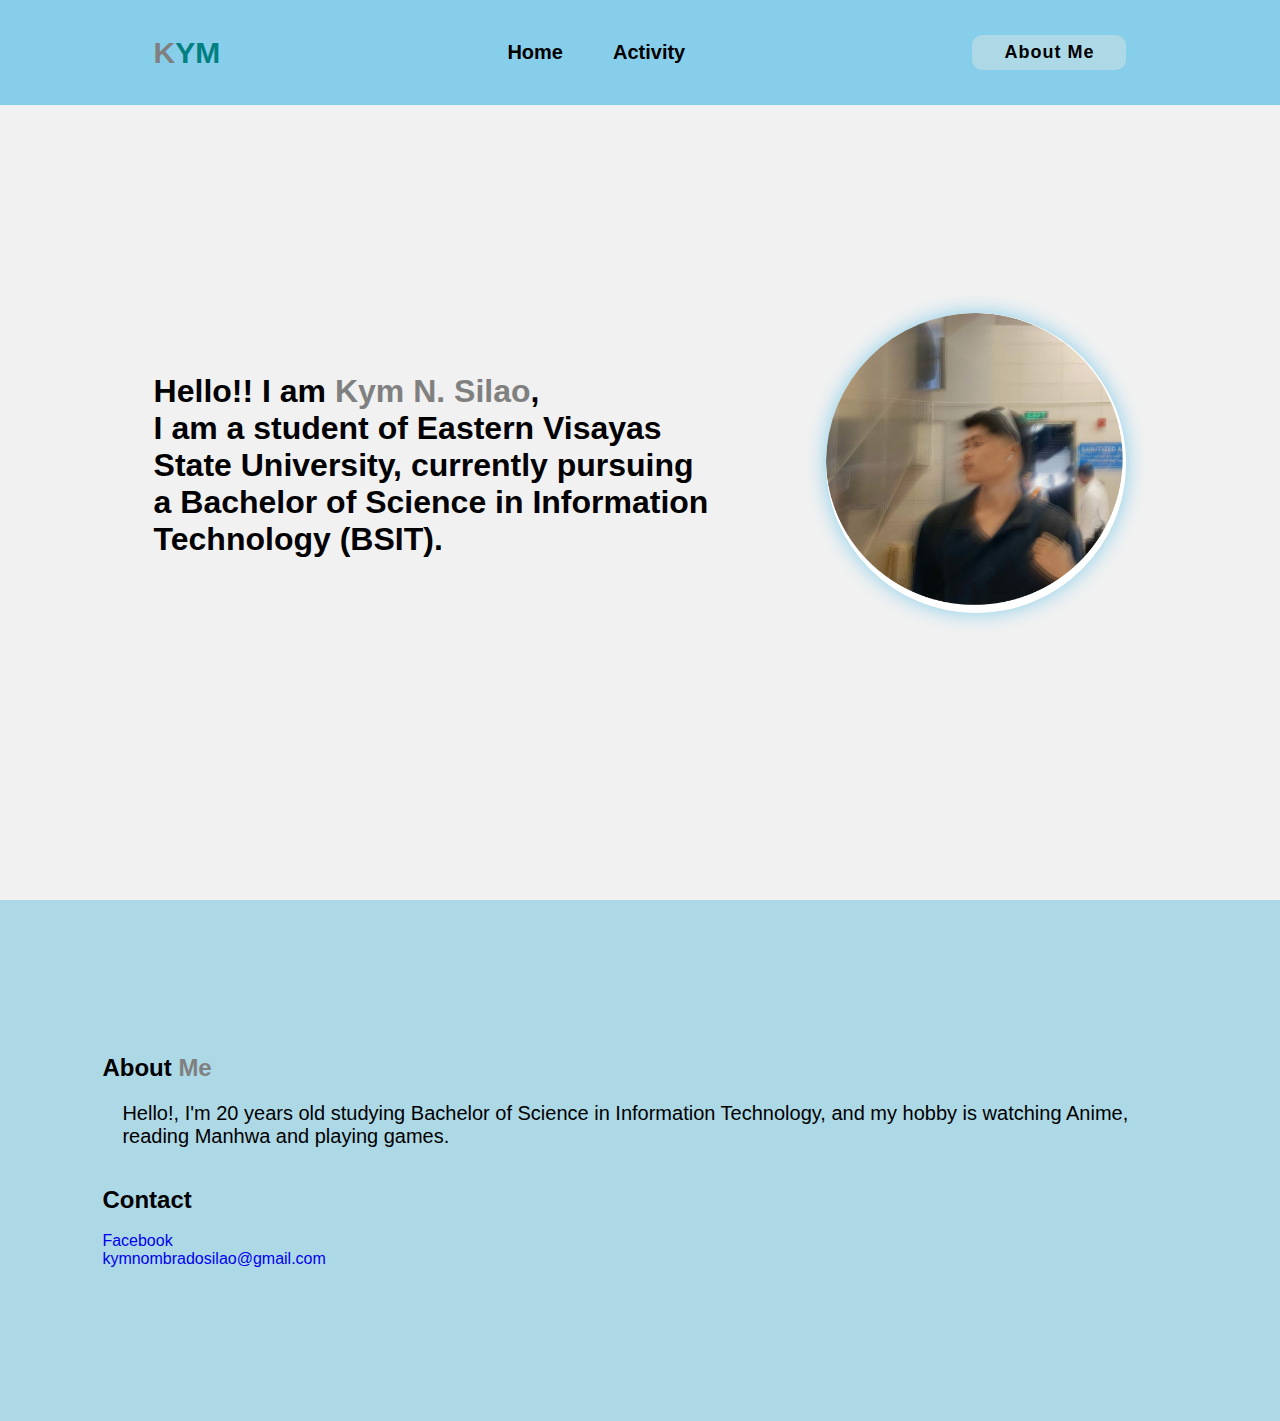
<file: index.html>
<!DOCTYPE html>
<html>
<head>
<link rel="stylesheet" type="text/css" href="style2.css">
<link rel="stylesheet" href="https://cdnjs.cloudflare.com/ajax/libs/font-awesome/6.5.2/css/all.min.css" integrity="sha512-SnH5WK+bZxgPHs44uWIX+LLJAJ9/2PkPKZ5QiAj6Ta86w+fsb2TkcmfRyVX3pBnMFcV7oQPJkl9QevSCWr3W6A==" crossorigin="anonymous" referrerpolicy="no-referrer" />

           <title> Kym's Page </title>


</head>

</body>

<header class="header">

<a href="#" class="logo"><span>K</span>YM</a>

  <div class="navbar">

  <ul>
  
  <li><a href="#"> Home </a></li>
  <li><a href="#"> Activity <i class="fas fa-caret-down"></i> </a>
  
  <div class="dropdown-menu">
  <ul>

  <li><a href="Act 1.html">Act 1</a></li>
  <li><a href="Act 2.html	">Act 2</a></li>
  <li><a href="Act 3.html">Act 3</a></li>
  <li><a href="Tourist Destinations.html">Act 4</a></li>
  <li><a href="Act 4.html">Act 5</a></li>
  <li><a href="Act 5.html">Act 6</a></li>


  </ul>
  </div>
  </li>


  </ul>   
  </div>

  <a href="#abawt" class="about"> About Me </a>
</header>

<section class="home">
<div class="home-content">


<h1>Hello!! I am<span> Kym N. Silao</span>,<br> I am a student of Eastern Visayas State University, currently pursuing a Bachelor of Science in Information Technology (BSIT).</h1>

</div>

<div class="box">
<img src="ako.png">
</section>
</div>

<section class="aboutme">



</div>

<div class="about-content">
<a name="abawt"><h2 class="heading">About <span> Me </span></h2></a>
<p>Hello!, I'm 20 years old studying Bachelor of Science in Information Technology, and my hobby is watching Anime, reading Manhwa and playing games.  </p>

<br>
  <h2>Contact</h2>
<br>
   <ul>
    <li><a href="https://www.facebook.com/kym.silao.1" target="_blank">Facebook</a></li>
    <li><a href="https://mail.google.com/mail/u/0/#inbox">kymnombradosilao@gmail.com</a></li>
  </ul>
</div>
</section>


</body>
</html>
</file>
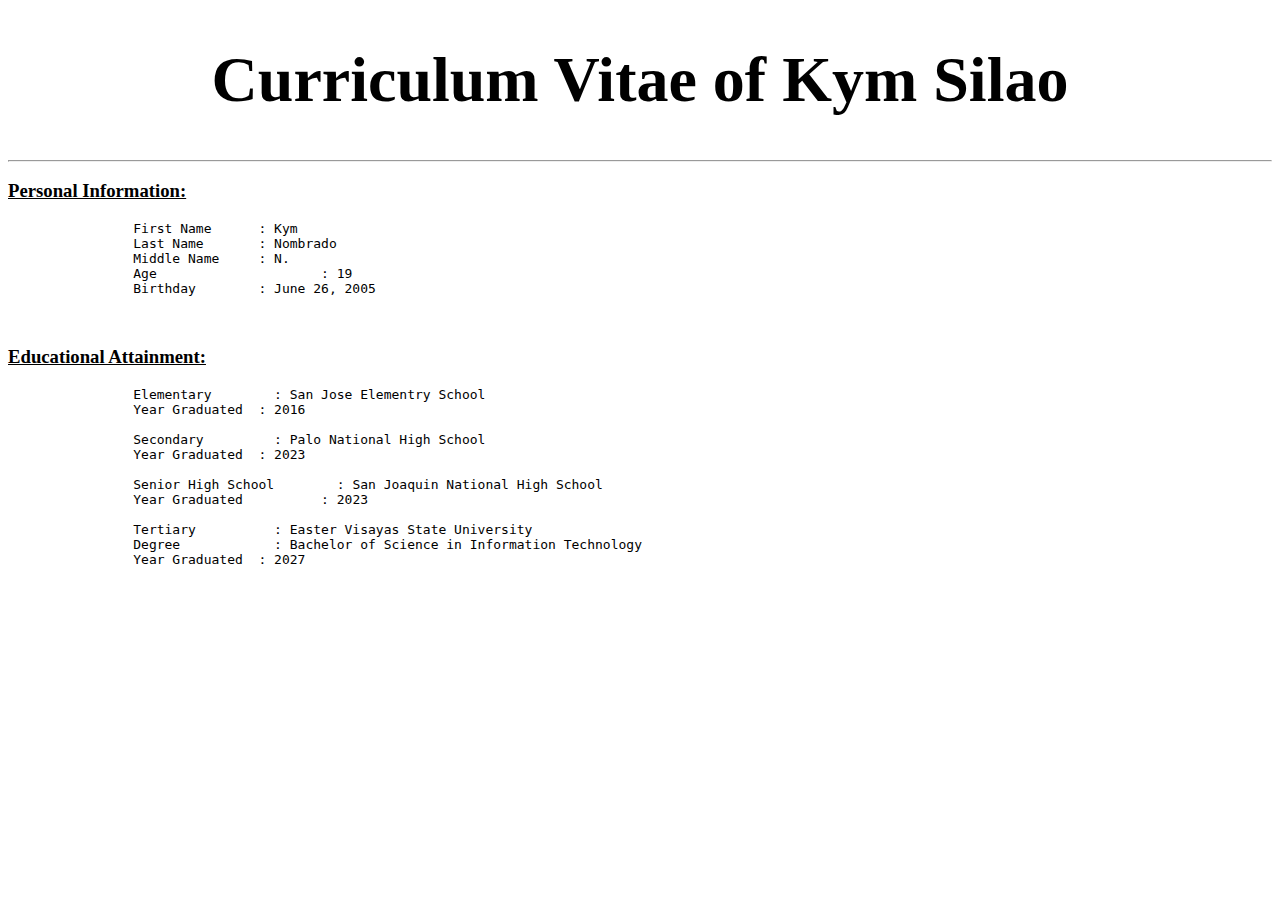
<file: Act 1.html>
<!DOCTYPE html>
<html>

<head>
	<title>ACTIVITY 1</title>
</head>

<font size="6" face="Fixedsys" align="center">
<h1>Curriculum Vitae of Kym Silao</h1></font>
<hr>

<body>
<h3><u><b>Personal Information:</b></u></h3>
<pre>
		First Name  	: Kym
		Last Name   	: Nombrado
		Middle Name	: N.
		Age         	        : 19
		Birthday    	: June 26, 2005
</pre>
<br>
<h3><u><b>Educational Attainment:</b></u></h3>
<pre>
		Elementary  	  : San Jose Elementry School
		Year Graduated  : 2016

		Secondary 	  : Palo National High School
		Year Graduated  : 2023
		
		Senior High School	  : San Joaquin National High School
		Year Graduated          : 2023
		
		Tertiary    	  : Easter Visayas State University
		Degree		  : Bachelor of Science in Information Technology
		Year Graduated  : 2027
</pre>
</body>
</html>
</file>
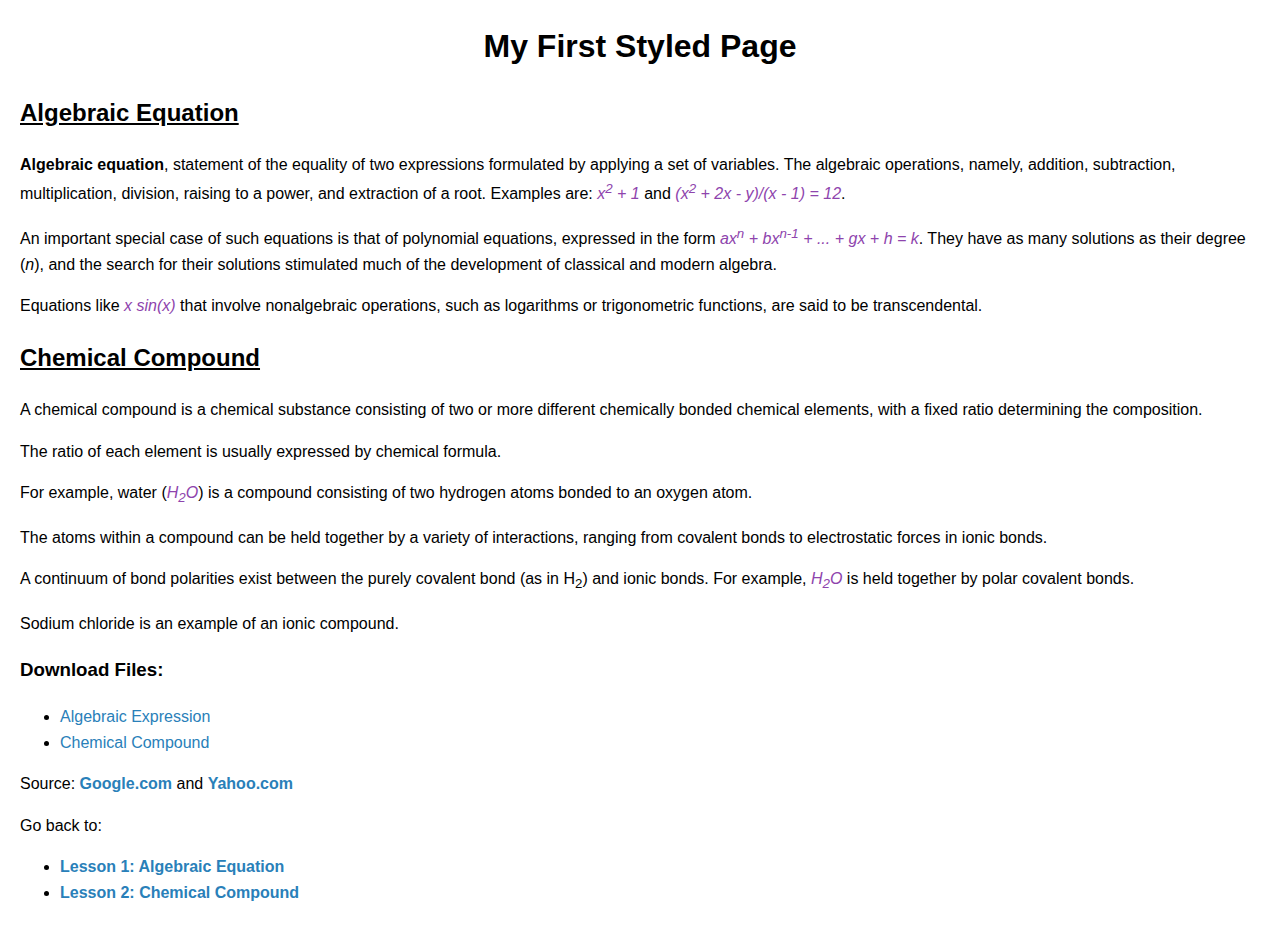
<file: Act 2.html>
<!DOCTYPE html>
<html lang="en">
<head>
    <meta charset="UTF-8">
    <meta name="viewport" content="width=device-width, initial-scale=1.0">
    <title>Chapter 4: Exercise</title>
    <style>
        body {
            font-family: Arial, sans-serif;
            line-height: 1.6;
            margin: 20px;
        }
        h1, h2 {
            color: #000000;
        }
        a {
            color: #2980B9;
            text-decoration: none;
        }
        a:hover {
            text-decoration: underline;
        }
        .section-title {
            font-weight: bold;
            text-decoration: underline;
        }
        .important {
            font-weight: bold;
        }
        .example {
            color: #8E44AD;
            font-style: italic;
        }
    </style>
</head>
<body>
    <h1 align="center">My First Styled Page</h1>
    
    
    <!-- Algebraic Equation Section -->
    <h2 id="lesson1" class="section-title">Algebraic Equation</h2>
    <p><span class="important">Algebraic equation</span>, statement of the equality of two expressions formulated by applying a set of variables. The algebraic operations, namely, addition, subtraction, multiplication, division, raising to a power, and extraction of a root. Examples are: 
        <span class="example">x<sup>2</sup> + 1</span> and 
        <span class="example">(x<sup>2</sup> + 2x - y)/(x - 1) = 12</span>.</p>
    <p>An important special case of such equations is that of polynomial equations, expressed in the form <span class="example">ax<sup>n</sup> + bx<sup>n-1</sup> + ... + gx + h = k</span>. They have as many solutions as their degree (<i>n</i>), and the search for their solutions stimulated much of the development of classical and modern algebra.</p>
    <p>Equations like <span class="example">x sin(x)</span> that involve nonalgebraic operations, such as logarithms or trigonometric functions, are said to be transcendental.</p>

    <!-- Chemical Compound Section -->
    <h2 id="lesson2" class="section-title">Chemical Compound</h2>
    <p>A chemical compound is a chemical substance consisting of two or more different chemically bonded chemical elements, with a fixed ratio determining the composition.</p>
    <p>The ratio of each element is usually expressed by chemical formula.</p>
    <p>For example, water (<span class="example">H<sub>2</sub>O</span>) is a compound consisting of two hydrogen atoms bonded to an oxygen atom.</p>
    <p>The atoms within a compound can be held together by a variety of interactions, ranging from covalent bonds to electrostatic forces in ionic bonds.</p>
    <p>A continuum of bond polarities exist between the purely covalent bond (as in H<sub>2</sub>) and ionic bonds. For example, <span class="example">H<sub>2</sub>O</span> is held together by polar covalent bonds.</p>
    <p>Sodium chloride is an example of an ionic compound.</p>

    <!-- Links to Files -->
    <h3>Download Files:</h3>
    <ul>
        <li><a href="algebraic_expression.pdf" target="_blank">Algebraic Expression</a></li>
        <li><a href="chemical_compound.pdf" target="_blank">Chemical Compound</a></li>
    </ul>

    <!-- External Links -->
    <p>Source: 
        <a href="https://www.google.com" target="_blank"><b>Google.com</b></a> and 
        <a href="https://www.yahoo.com" target="_blank"><b>Yahoo.com</b></a>
    </p>

    <!-- Navigation Links -->
    <p>Go back to:</p>
    <ul>
        <li><a href="#lesson1"><b>Lesson 1: Algebraic Equation</b></a></li>
        <li><a href="#lesson2"><b>Lesson 2: Chemical Compound</b></a></li>
    </ul>
</body>
</html>
</file>
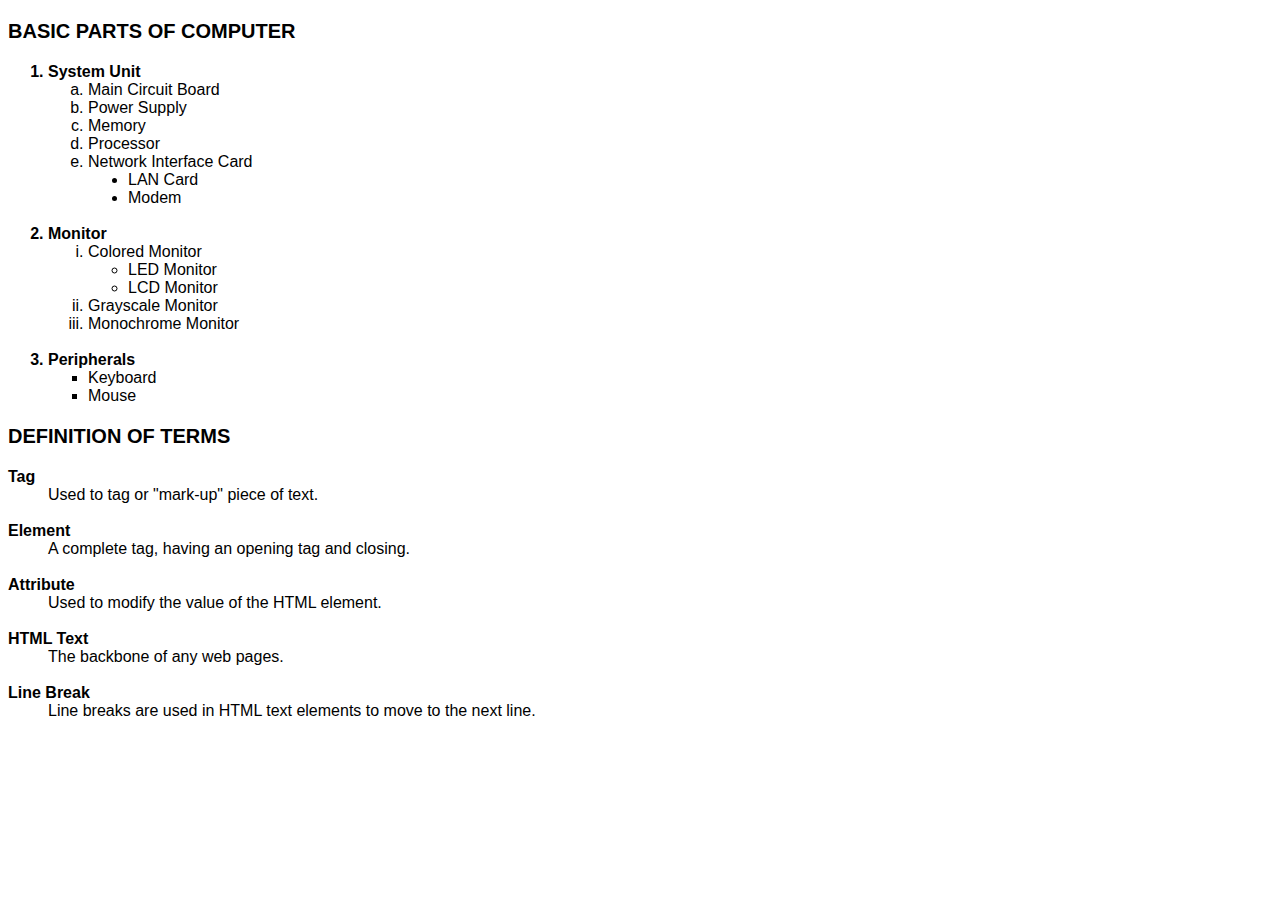
<file: Act 3.html>
<!DOCTYPE html>
<html> 

<head> 
    <title>Activity 3</title>

    <style>
        p, ol, ul, dl {
            font-family: Arial, Helvetica, sans-serif;
        }
    </style>
</head>

<body> 
    <p style="font-size: 20px;"><b>BASIC PARTS OF COMPUTER</b></p>
    <ol> 
        <b><li>System Unit</li></b>
            <ol>
                <li type="a">Main Circuit Board</li>
                <li type="a">Power Supply</li>
                <li type="a">Memory</li>
                <li type="a">Processor</li>
                <li type="a">Network Interface Card</li>
                    <ul>
                        <li type="disc">LAN Card</li>
                        <li type="disc">Modem</li>
                    </ul>
            </ol>

        <b><br><li>Monitor</li></b>
            <ol>
                <li type="i">Colored Monitor</li>
                    <ul>
                        <li type="circle">LED Monitor</li>
                        <li type="circle">LCD Monitor</li>
                    </ul>
                <li type="i">Grayscale Monitor</li>
                <li type="i">Monochrome Monitor</li>
            </ol>

        <b><br><li><b>Peripherals</b></li></b>
            <ul>
                <li type="square">Keyboard</li>
                <li type="square">Mouse</li>
            </ul>
    </ol>

    <p style="font-size: 20px;"><b>DEFINITION OF TERMS</b></p>
    <dl>
        <dt><b>Tag</b></dt>
            <dd>Used to tag or "mark-up" piece of text.</dd>
        <br><dt><b>Element</b></dt>
            <dd>A complete tag, having an opening tag and closing.</dd>
        <br><dt><b>Attribute</b></dt>
            <dd>Used to modify the value of the HTML element.</dd>
        <br><dt><b>HTML Text</b></dt>
            <dd>The backbone of any web pages.</dd>
        <br><dt><b>Line Break</b></dt>
            <dd>Line breaks are used in HTML text elements to move to the next line.</dd>
    </dl>

</body>
</html>
</file>
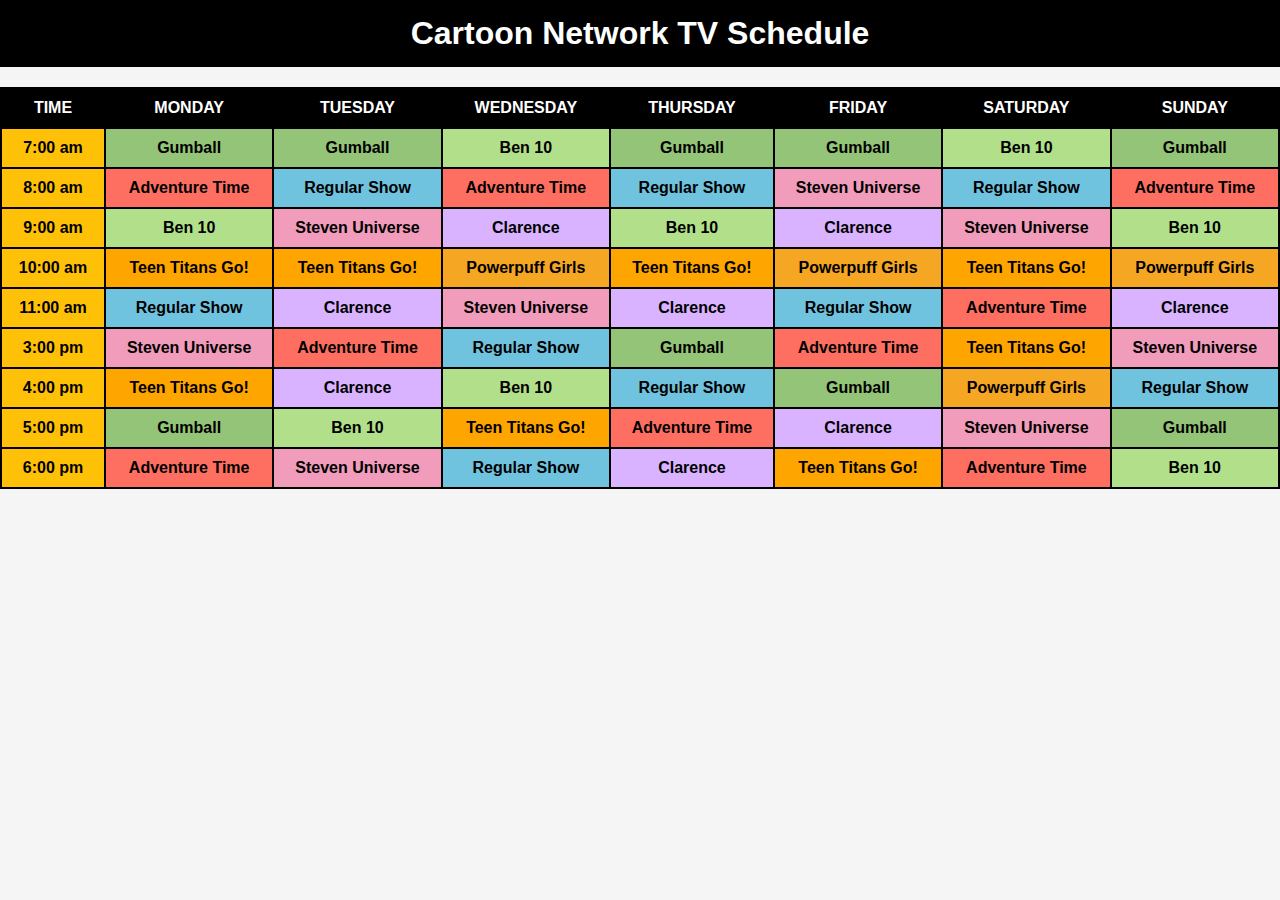
<file: Act 4.html>
<!DOCTYPE html>
<html lang="en">
<head>
    <meta charset="UTF-8">
    <meta name="viewport" content="width=device-width, initial-scale=1.0">
    <title>Cartoon Network TV Schedule (2010-2017)</title>
    <style>
        body {
            font-family: Arial, sans-serif;
            margin: 0;
            padding: 0;
            background-color: #f5f5f5;
        }
        h1 {
            text-align: center;
            background-color: #000;
            color: #fff;
            margin: 0;
            padding: 15px;
        }
        table {
            width: 100%;
            border-collapse: collapse;
            margin: 20px auto;
        }
        th, td {
            border: 2px solid #000;
            text-align: center;
            padding: 10px;
        }
        th {
            background-color: #000;
            color: #fff;
            text-transform: uppercase;
        }
        td {
            background-color: #ffc107;
            font-weight: bold;
            color: #000;
        }
        .adventure-time { background-color: #ff6f61; }
        .regular-show { background-color: #6fc3df; }
        .gumball { background-color: #94c477; }
        .teen-titans-go { background-color: #ffa500; }
        .ben10 { background-color: #b2df8a; }
        .clarence { background-color: #d9b3ff; }
        .steven-universe { background-color: #f19cbb; }
        .powerpuff { background-color: #f5a623; }
        .empty { background-color: #e0e0e0; color: #757575; }
    </style>
</head>
<body>
    <h1>Cartoon Network TV Schedule </h1>
    <table>
        <tr>
            <th>Time</th>
            <th>Monday</th>
            <th>Tuesday</th>
            <th>Wednesday</th>
            <th>Thursday</th>
            <th>Friday</th>
            <th>Saturday</th>
            <th>Sunday</th>
        </tr>
        <tr>
            <td>7:00 am</td>
            <td class="gumball">Gumball</td>
            <td class="gumball">Gumball</td>
            <td class="ben10">Ben 10</td>
            <td class="gumball">Gumball</td>
            <td class="gumball">Gumball</td>
            <td class="ben10">Ben 10</td>
            <td class="gumball">Gumball</td>
        </tr>
        <tr>
            <td>8:00 am</td>
            <td class="adventure-time">Adventure Time</td>
            <td class="regular-show">Regular Show</td>
            <td class="adventure-time">Adventure Time</td>
            <td class="regular-show">Regular Show</td>
            <td class="steven-universe">Steven Universe</td>
            <td class="regular-show">Regular Show</td>
            <td class="adventure-time">Adventure Time</td>
        </tr>
        <tr>
            <td>9:00 am</td>
            <td class="ben10">Ben 10</td>
            <td class="steven-universe">Steven Universe</td>
            <td class="clarence">Clarence</td>
            <td class="ben10">Ben 10</td>
            <td class="clarence">Clarence</td>
            <td class="steven-universe">Steven Universe</td>
            <td class="ben10">Ben 10</td>
        </tr>
        <tr>
            <td>10:00 am</td>
            <td class="teen-titans-go">Teen Titans Go!</td>
            <td class="teen-titans-go">Teen Titans Go!</td>
            <td class="powerpuff">Powerpuff Girls</td>
            <td class="teen-titans-go">Teen Titans Go!</td>
            <td class="powerpuff">Powerpuff Girls</td>
            <td class="teen-titans-go">Teen Titans Go!</td>
            <td class="powerpuff">Powerpuff Girls</td>
        </tr>
        <tr>
            <td>11:00 am</td>
            <td class="regular-show">Regular Show</td>
            <td class="clarence">Clarence</td>
            <td class="steven-universe">Steven Universe</td>
            <td class="clarence">Clarence</td>
            <td class="regular-show">Regular Show</td>
            <td class="adventure-time">Adventure Time</td>
            <td class="clarence">Clarence</td>
        </tr>
        <tr>
            <td>3:00 pm</td>
            <td class="steven-universe">Steven Universe</td>
            <td class="adventure-time">Adventure Time</td>
            <td class="regular-show">Regular Show</td>
            <td class="gumball">Gumball</td>
            <td class="adventure-time">Adventure Time</td>
            <td class="teen-titans-go">Teen Titans Go!</td>
            <td class="steven-universe">Steven Universe</td>
        </tr>
        <tr>
            <td>4:00 pm</td>
            <td class="teen-titans-go">Teen Titans Go!</td>
            <td class="clarence">Clarence</td>
            <td class="ben10">Ben 10</td>
            <td class="regular-show">Regular Show</td>
            <td class="gumball">Gumball</td>
            <td class="powerpuff">Powerpuff Girls</td>
            <td class="regular-show">Regular Show</td>
        </tr>
        <tr>
            <td>5:00 pm</td>
            <td class="gumball">Gumball</td>
            <td class="ben10">Ben 10</td>
            <td class="teen-titans-go">Teen Titans Go!</td>
            <td class="adventure-time">Adventure Time</td>
            <td class="clarence">Clarence</td>
            <td class="steven-universe">Steven Universe</td>
            <td class="gumball">Gumball</td>
        </tr>
        <tr>
            <td>6:00 pm</td>
            <td class="adventure-time">Adventure Time</td>
            <td class="steven-universe">Steven Universe</td>
            <td class="regular-show">Regular Show</td>
            <td class="clarence">Clarence</td>
            <td class="teen-titans-go">Teen Titans Go!</td>
            <td class="adventure-time">Adventure Time</td>
            <td class="ben10">Ben 10</td>
        </tr>
    </table>
</body>
</html>
</file>
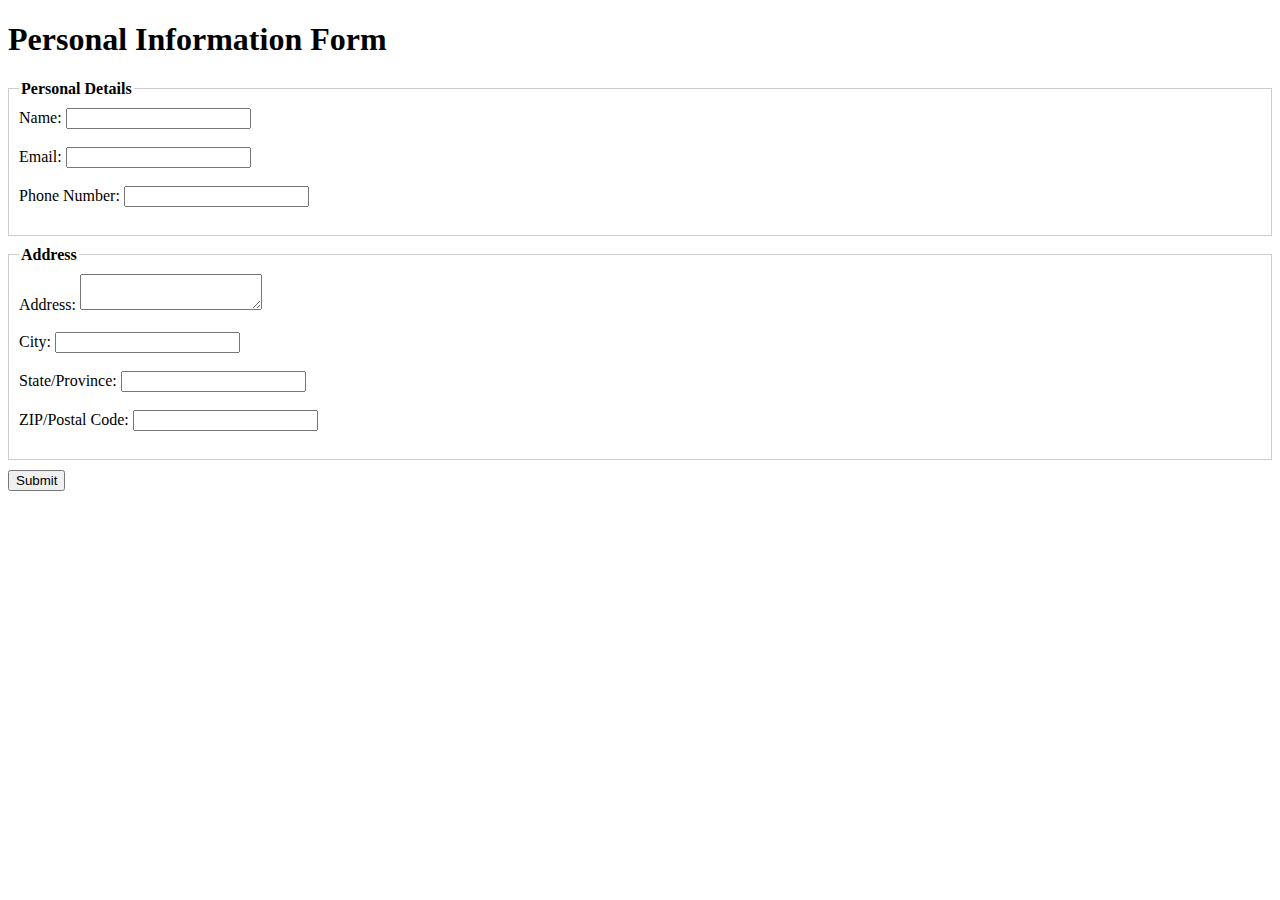
<file: Act 5.html>
<!DOCTYPE html>
<html>
<head>
  <title>Personal Information Form</title>
  <style>
    fieldset {
      border: 1px solid #ccc;
      padding: 10px;
      margin: 10px 0;
    }
    legend {
      font-weight: bold;
    }
  </style>
</head>
<body>
  <h1>Personal Information Form</h1>
  <form>
    <fieldset>
      <legend>Personal Details</legend>
      <label for="name">Name:</label>
      <input type="text" id="name" name="name"><br><br>
      <label for="email">Email:</label>
      <input type="email" id="email" name="email"><br><br>
      <label for="phone">Phone Number:</label>
      <input type="tel" id="phone" name="phone"><br><br>
    </fieldset>

    <fieldset>
      <legend>Address</legend>
      <label for="address">Address:</label>
      <textarea id="address" name="address"></textarea><br><br>
      <label for="city">City:</label>
      <input type="text" id="city" name="city"><br><br>
      <label for="state">State/Province:</label>
      <input type="text" id="state" name="state"><br><br>
      <label for="zip">ZIP/Postal Code:</label>
      <input type="text" id="zip" name="zip"><br><br>
    </fieldset>

    <input type="submit" value="Submit">
  </form>
</body>
</html>
</file>
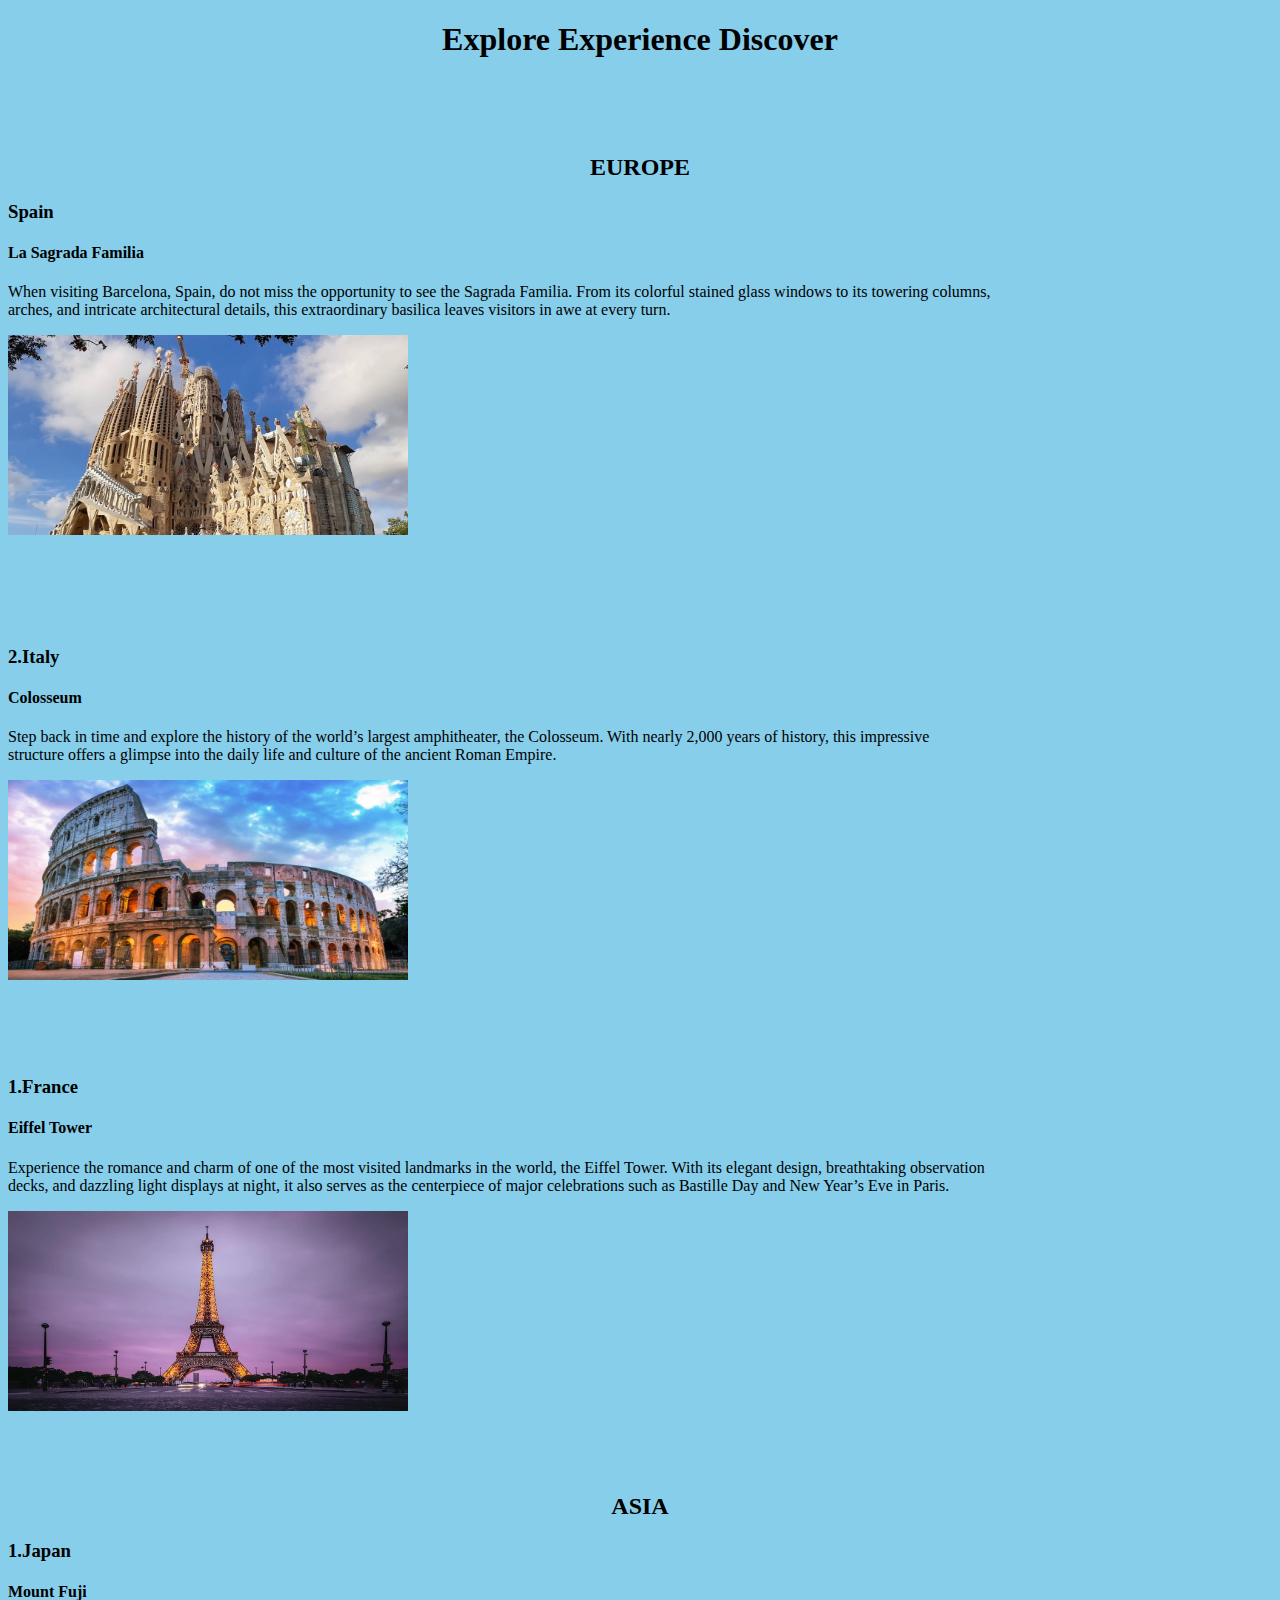
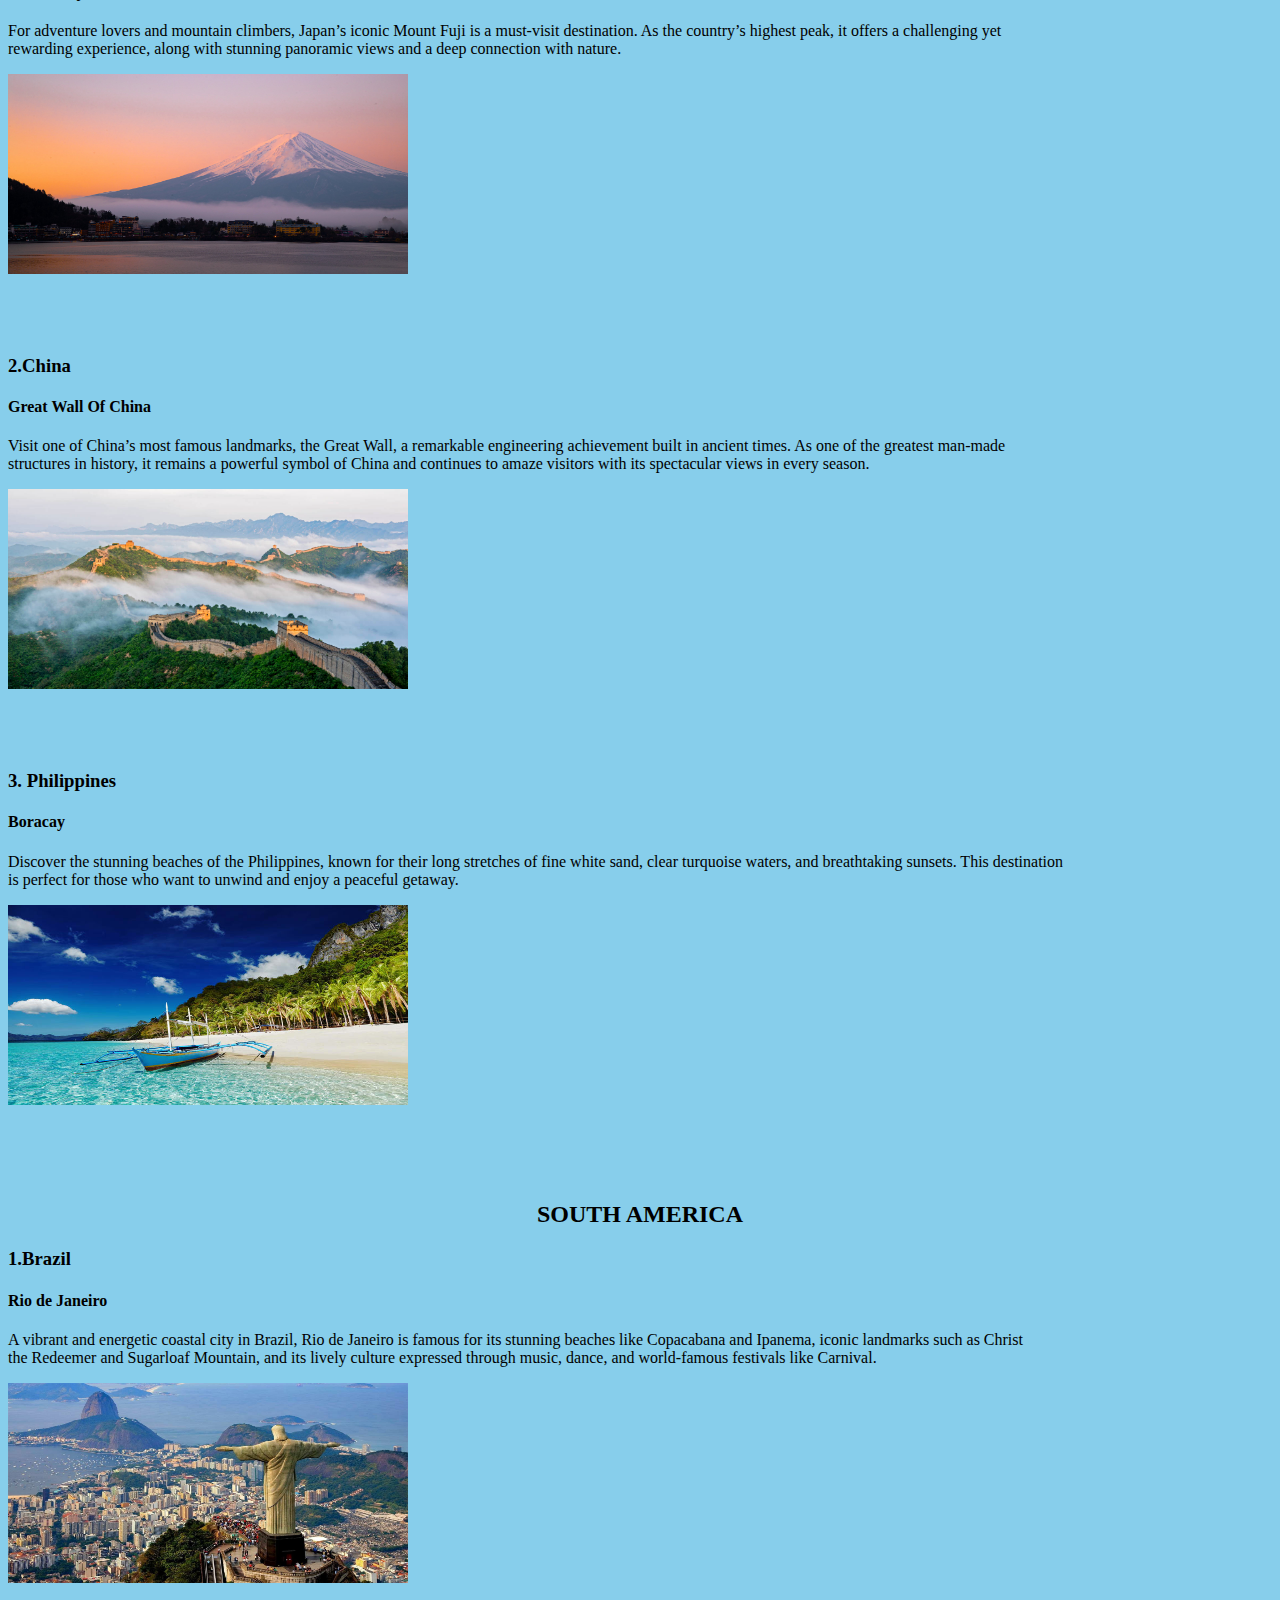
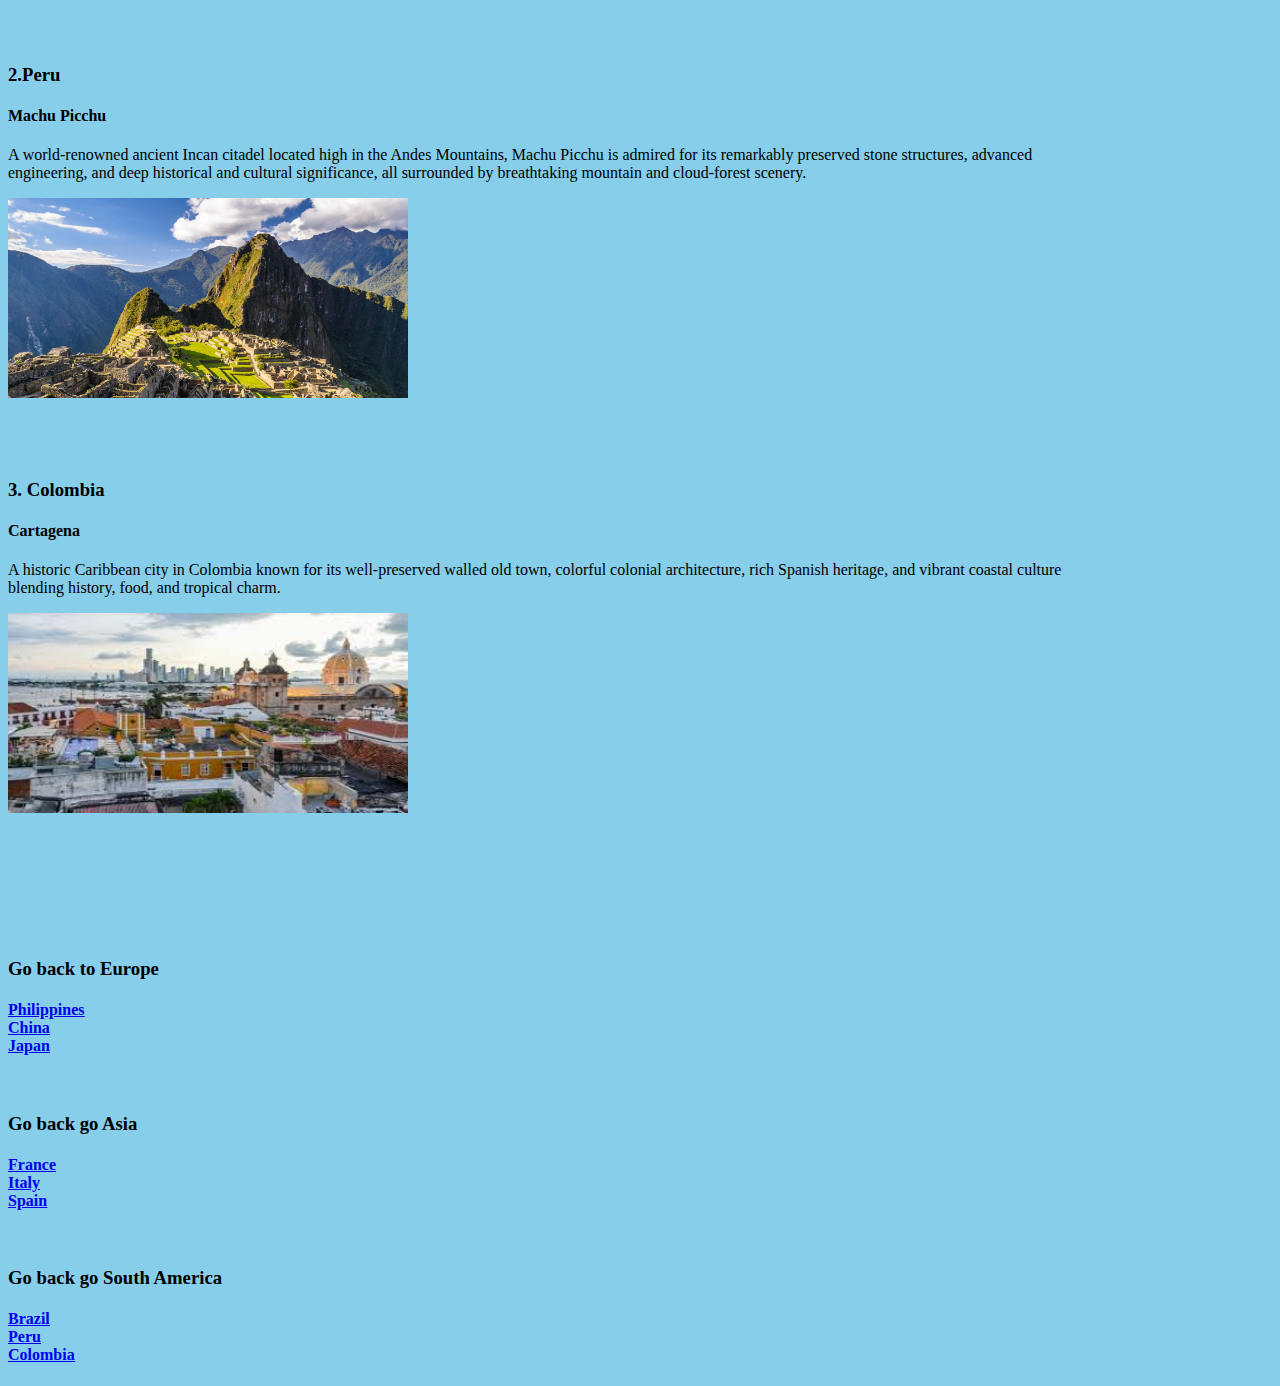
<file: Tourist Destinations.html>
<!DOCTYPE html>
<html>
  
<head>
<title>Act4</title>

<style>
    
body{
background-repeat: no-repeat;
background-attachment: fixed;
background-size: 100% 100%;
background-color: skyblue;
}



.image1{
height: 20%;
width: 20%;
}

.image2{
height: 20%;
width: 20%;
}

 .image3{
height: 20%;
width: 20%;
}

.image4{
height: 20%;
width: 20%;
}

.image5{
height: 20%;
width: 20%;
}

.image6{
height: 20%;
width: 20%;
}

.image7{
height: 20%;
width: 20%;
}

.image8{
height: 20%;
width: 20%;
}

.image9{
height: 20%;
width: 20%;
}



</style>
        
</head>
    
    
     
<body background=>
 
<h1 align="center"><b><font color="black">
Explore
 	
	Experience
        
	Discover</h1></font></b>
	<br> 
	<br>
	<br>
<h2 align="center">EUROPE</h2>
 
	<a name="ph"><h3>Spain</h3></a>
<h4> La Sagrada Familia</h4>
	<p>When visiting Barcelona, Spain, do not miss the opportunity to see the Sagrada Familia. From its colorful stained glass windows to its towering columns,<br> arches, and intricate architectural details, this extraordinary basilica leaves visitors in awe at every turn.  </p>
<div class="image1">
	<a href="Sagrada-Familia.jpeg">
	<image src="Sagrada-Familia.jpeg" height ="200" width="400">
	</a>
</div>


<pre>    
     
     
     
     
</pre>

<a name="italy"><h3>2.Italy</h3></a>
<h4>Colosseum</h4>
		<p>Step back in time and explore the history of the world’s largest amphitheater, the Colosseum. With nearly 2,000 years of history, this impressive <br>structure offers a glimpse into the daily life and culture of the ancient Roman Empire.</p>

<div class="image2">
	<a href="colosseum.jpg" width="100%">
	<image src="colosseum.jpg" height="200" width="400">
	</a>
</div>
<pre>
          
          
          
          
</pre>
      
<a name="france"> <h3>1.France</h3></a>
<h4>Eiffel Tower</h4>
	<p>Experience the romance and charm of one of the most visited landmarks in the world, the Eiffel Tower. With its elegant design, breathtaking observation <br>decks, and dazzling light displays at night, it also serves as the centerpiece of major celebrations such as Bastille Day and New Year’s Eve in Paris.</p> 
	<div class="image3">
	<a href="Eiffel Tower.webp"  width="100%">
	<image src="Eiffel Tower.webp" height="200" width="400">
	</a>
	</div>

<pre>
          
          
          
</pre>
<h2 align="center">ASIA</h2>
          
	<a name="japan"><h3>1.Japan</h3></a>
<h4>Mount Fuji</h4>
	<p>For adventure lovers and mountain climbers, Japan’s iconic Mount Fuji is a must-visit destination. As the country’s highest peak, it offers a challenging yet<br> rewarding experience, along with stunning panoramic views and a deep connection with nature.
</p>
	<div class="image4">
	<a href="Mount Fuji.jpg" width="100%">
	<image src="Mount Fuji.jpg" height="200" width="400">
	</a>
	</div>

<pre>
          
          
          
</pre>
<a name="china"> <h3>2.China</h3></a>

<h4>Great Wall Of China</h4>
	<p>Visit one of China’s most famous landmarks, the Great Wall, a remarkable engineering achievement built in ancient times. As one of the greatest man-made<br> structures in history, it remains a powerful symbol of China and continues to amaze visitors with its spectacular views in every season.
</p>

	<div class="image5">
	<a href="Great Wall Of China.jpg">
	<image src="Great Wall Of China.jpg" height="200" width="400">
	</div>
	</a>

<pre>
                
                
                
</pre>

<a name="philipinnes"><h3>3. Philippines</h3></a>
<h4>Boracay</h4>
	<p>Discover the stunning beaches of the Philippines, known for their long stretches of fine white sand, clear turquoise waters, and breathtaking sunsets. This destination<br> is perfect for those who want to unwind and enjoy a peaceful getaway.
</p>

	<div class="image6">
	<a href="boracay.jpg" width="100%">
	<image src="boracay.jpg" height="200" width="400">
	</div>
   	</a>
<pre>
                   
                   
                   
                   
</pre>
                     
        

        
        
      <h2 align="center">SOUTH AMERICA</h2>
          
	<a name="brazil"><h3>1.Brazil</h3></a>
	<h4>Rio de Janeiro</h4>
	<p>A vibrant and energetic coastal city in Brazil, Rio de Janeiro is famous for its stunning beaches like Copacabana and Ipanema, iconic landmarks such as Christ <br>the Redeemer and Sugarloaf 	Mountain, and its lively culture expressed through music, dance, and world-famous festivals like Carnival.
	</p>
	<div class="image7">
	<a href="Rio de Janeiro.jpg" width="100%">
	<image src="Rio de Janeiro.jpg" height="200" width="400">
	</a>
	</div>

<pre>
          
          
          
</pre>
<a name="peru"> <h3>2.Peru</h3></a>

<h4>Machu Picchu</h4>
	<p>A world-renowned ancient Incan citadel located high in the Andes Mountains, Machu Picchu is admired for its remarkably preserved stone structures, advanced<br> engineering, and deep historical and cultural significance, all surrounded by breathtaking mountain and cloud-forest scenery.
</p>

	<div class="image8">
	<a href="Machu Picchu.webp" width"100%">
	<image src="Machu Picchu.webp" height="200" width="400">
	</div>
	</a>

<pre>
                
                
                
</pre>

<a name="colombia"><h3>3. Colombia</h3></a>
<h4>Cartagena</h4>
	<p>A historic Caribbean city in Colombia known for its well-preserved walled old town, colorful colonial architecture, rich Spanish heritage, and vibrant coastal culture<br>blending history, food, and tropical charm.
</p>

	<div class="image9">
	<a href="Cartagena.jpg" width="100%">
	<image src="Cartagena.jpg" height="200" width="400">
	</div>
   	</a>
<pre>
                   
                   
                   
                   
</pre>
                     
  
        
        
<br>
<br>
        
        
       
        
<h3>Go back to Europe </h3>
<u><h4>
<li><a href="#ph">Philippines </a></li>
<li><a href="#china">China</a></li>
<li><a href="#japan">Japan</a></li>
</u>
<br>
<br>
<h3>Go back go Asia</h3>
<u><h4>
<li><a href="#france">France</a></li>
<li><a href="#italy">Italy</a></li>
<li><a href="#spain">Spain</a></li>
</u>
<br>
<br>
<h3>Go back go South America</h3>
<u><h4>
<li><a href="#brazil">Brazil</a></li>
<li><a href="#peru">Peru</a></li>
<li><a href="#colombia">Colombia</a></li>
</u>

</body>

</html>
</file>
<file: style2.css>
*{
margin: 0;
padding: 0;
box-sizing: border-box;
font-family: 'Poppins' ,sans-serif;
text-decoration: none;
list-style: none;
position: relative;
}

.header{
position: fixed;
top: 0; left: 0;
width: 100%;
padding: 35px 12%;
background: skyblue;
backdrop-filter: blur(10px);
display: flex;
justify-content: space-between;
align-items: center;
z-index: 100;
}

.logo{
font-size: 30px;
color: #008080;
font-weight: 600;
transition: 0.2s ease;
}

.logo:hover{
color: gray;
text-shadow: 0 0 25px black,
             0 0 50px black;
transform: scale(1.1);
}

span{
color: grey;
}

.navbar ul{
display: flex;
}

.navbar a{
font-size: 20px;
color: black;
font-weight: 600;
margin: 0 25px;
border-bottom: 3px solid transparent;
transition: 0.3s ease;
border-radius: 8px;
}

.navbar a:hover,
.navbar a.active{
background-color: #212b38;
color: grey;
border-radius: 8px;
transition: 0.3 ease;
}

.dropdown-menu {
display: none;
}

.navbar ul li:hover .dropdown-menu{
display: block;
position: absolute;
left: 0;
top: 100%;
background: #212b38;
border-radius: 20px;
}

.dropdown-menu ul{
display: block;
}

.dropdown-menu ul li{
width: 150px;
padding: 10px;
}


.about{
padding: 5px 30px;
background-color: #ADD8E6;
color: black;
border: 2px solid transparent;
border-radius: 10px;
font-size: 18px;
letter-spacing: 1px;
font-weight: 600;
transition: 0.3 ease;
}

.about:hover{
background-color: gray;
box-shadow: 0 0 25px black;
color: white;
}

.home{
width: 100%;
min-height: 100vh;
background: rgb(241, 241, 241);
display: flex;
align-items: center;
gap: 7em;
padding: 30px 12% 0;
}

.box img{
position: relative;
width: 300px;
    height: 300px;
    border-radius: 50%;
    box-shadow: 0 0 20px skyblue;
}

.aboutme{
justify-content: center;
align-items: center;
padding: 12% 8%;
gap: 10em;
background: #ADD8E6;
}


.about-content h2{
text-align: left;
color: black;
font-size: 45;
}

.about-content p{
color: black;
font-size: 20px;
margin: 1em;
}
</file>
